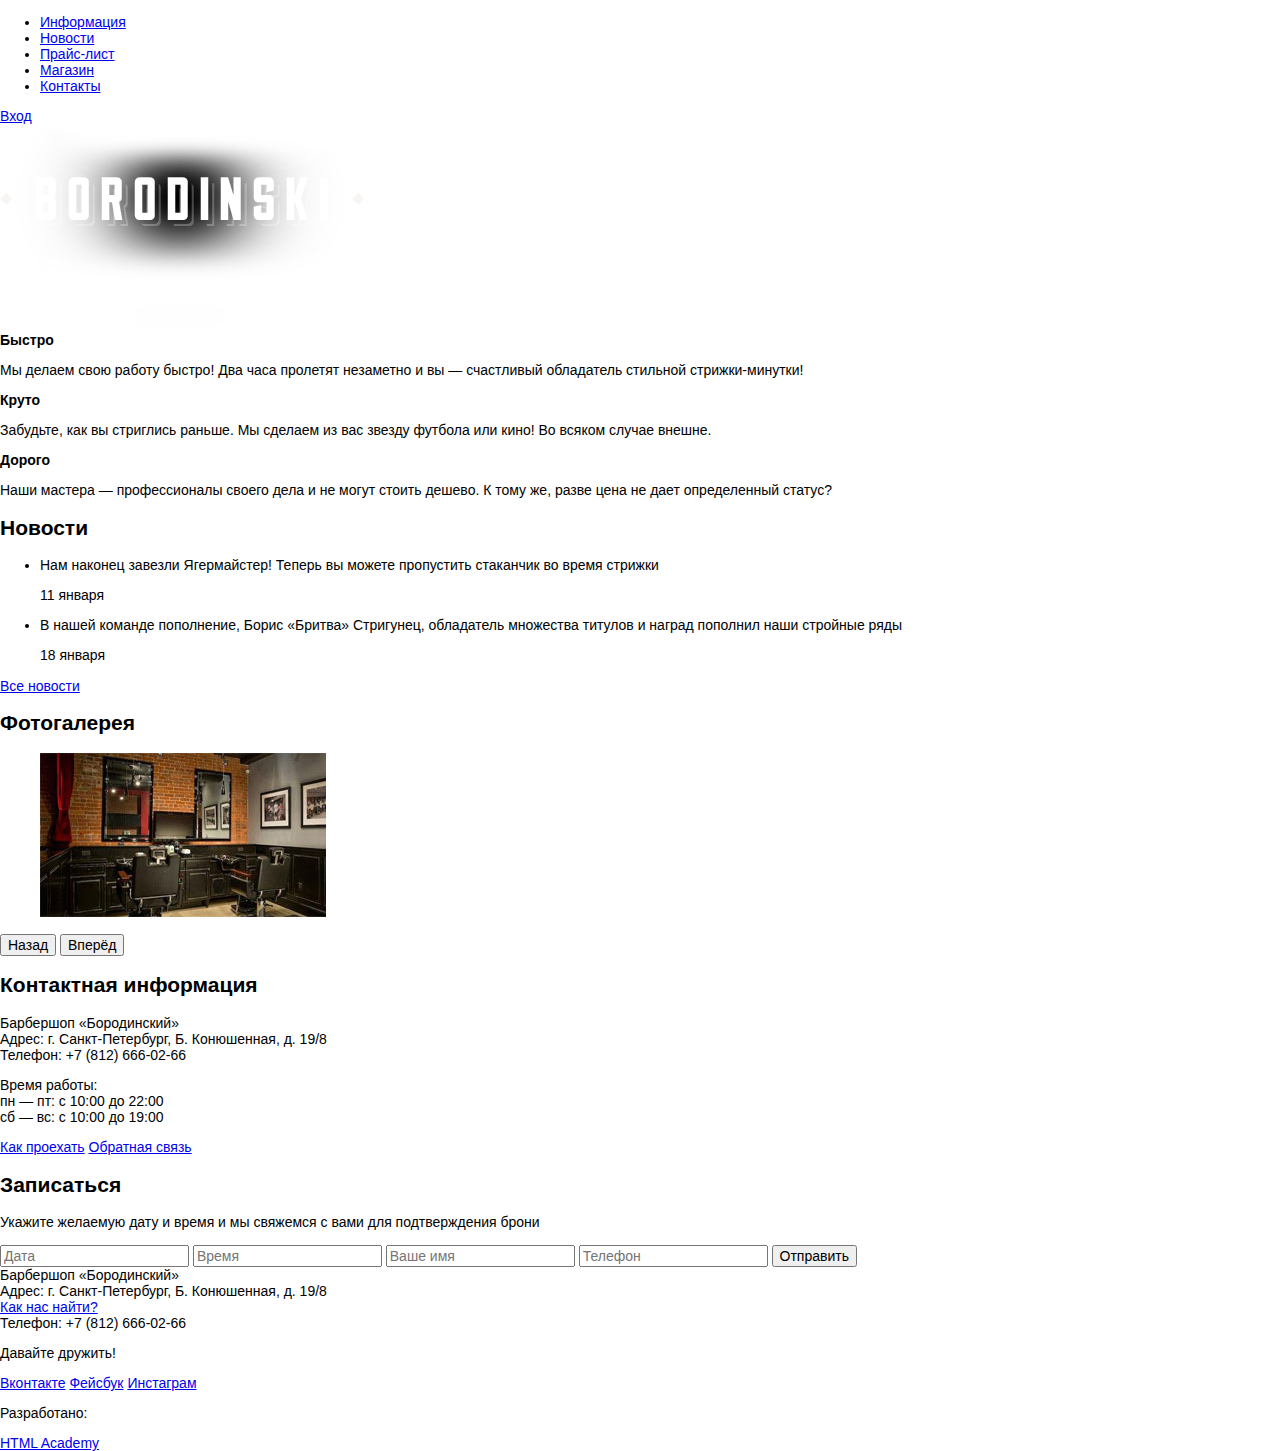
<file: index.html>
<!DOCTYPE html>
<html lang="ru">
  <head>
    <meta charset="utf-8">
    <link rel="stylesheet" href="css/normalize.css">
    <link rel="stylesheet" href="css/style.css">
    <title>HTML Academy: Барбершоп</title>
  </head>
  <body>
   <header class="main-header">
      <div class="container">
        <nav class="main-navigation">
          <ul>
            <li>
              <a href="#">Информация</a>
            </li>
            <li>
              <a href="#">Новости</a>
            </li>
            <li>
              <a href="#">Прайс-лист</a>
            </li>
            <li>
              <a href="catalog.html">Магазин</a>
            </li>
            <li>
              <a href="#">Контакты</a>
            </li>
          </ul>
        </nav>
        <div class="user-block">
          <a class="login" href="#">Вход</a>
        </div>
      </div>
    </header>
    <main class="container">
      <div class="index-logo">
        <img src="img/Logo.png" width="368" height="204" alt="Барбершоп «Бородинский»">
      </div>
      <section class="features">
        <div class="features-item">
          <b class="features-name">Быстро</b>
          <p>Мы делаем свою работу быстро! Два часа пролетят незаметно и вы — счастливый обладатель стильной стрижки-минутки!</p>
        </div>
        <div class="features-item">
          <b class="features-name">Круто</b>
          <p>Забудьте, как вы стриглись раньше. Мы сделаем из вас звезду футбола или кино! Во всяком случае внешне.</p>
        </div>
        <div class="features-item">
          <b class="features-name">Дорого</b>
          <p>Наши мастера — профессионалы своего дела и не могут стоить дешево. К тому же, разве цена не дает определенный статус?</p>
        </div>
      </section>
      <div class="index-content">
        <div class="index-content-left">
          <h2 class="index-content-title">Новости</h2>
          <ul class="news-preview">
            <li>
              <p>Нам наконец завезли Ягермайстер! Теперь вы можете пропустить стаканчик во время стрижки</p>
              <time datetime="2016-01-11">11 января</time>
            </li>
            <li>
              <p>В нашей команде пополнение, Борис «Бритва» Стригунец, обладатель множества титулов и наград пополнил наши стройные ряды</p>
              <time datetime="2016-01-18">18 января</time>
            </li>
          </ul>
          <a class="btn" href="#">Все новости</a>
        </div>
        <div class="index-content-right">
          <h2 class="index-content-title">Фотогалерея</h2>
          <div class="gallery">
            <figure class="gallery-content">
              <img src="img/gallery.jpg" width="286" height="164" alt="">
            </figure>
            <button class="btn gallery-prev" type="button">Назад</button>
            <button class="btn gallery-next" type="button">Вперёд</button>
          </div>
        </div>
      </div>
      <div class="index-content">
        <div class="index-content-left">
          <h2 class="index-content-title">Контактная информация</h2>
          <p>
            Барбершоп «Бородинский»<br>
            Адрес: г. Санкт-Петербург, Б. Конюшенная, д. 19/8<br>
            Телефон: +7 (812) 666-02-66
          </p>
          <p>
            Время работы:<br>
            пн — пт: с 10:00 до 22:00<br>
            сб — вс: с 10:00 до 19:00
          </p>
          <a class="btn" href="#">Как проехать</a>
          <a class="btn" href="#">Обратная связь</a>
        </div>
        <div class="index-content-right">
          <h2 class="index-content-title">Записаться</h2>
          <p>Укажите желаемую дату и время и мы свяжемся с вами для подтверждения брони</p>
          <form class="appointment-form" action="https://echo.htmlacademy.ru" method="post">
            <input type="text" name="date" value="" placeholder="Дата">
            <input type="text" name="time" value="" placeholder="Время">
            <input type="text" name="name" value="" placeholder="Ваше имя">
            <input type="tel" name="phone" value="" placeholder="Телефон">
            <button class="btn" type="submit">Отправить</button>
          </form>
        </div>
      </div>
    </main>
    <footer class="main-footer">
      <div class="container">
        <section class="footer-contacts">
          Барбершоп «Бородинский»<br>
          Адрес: г. Санкт-Петербург, Б. Конюшенная, д. 19/8<br>
          <a href="#">Как нас найти?</a><br>
          Телефон: +7 (812) 666-02-66
        </section>
        <section class="footer-social">
          <p>Давайте дружить!</p>
          <a class="social-btn social-btn-vk" href="#">Вконтакте</a>
          <a class="social-btn social-btn-fb" href="#">Фейсбук</a>
          <a class="social-btn social-btn-inst" href="#">Инстаграм</a>
        </section>
        <section class="footer-copyright">
          <p>Разработано:</p>
          <a class="btn" href="https://htmlacademy.ru">HTML Academy</a>
        </section>
      </div>
    </footer>
  </body>
</html>
</file>
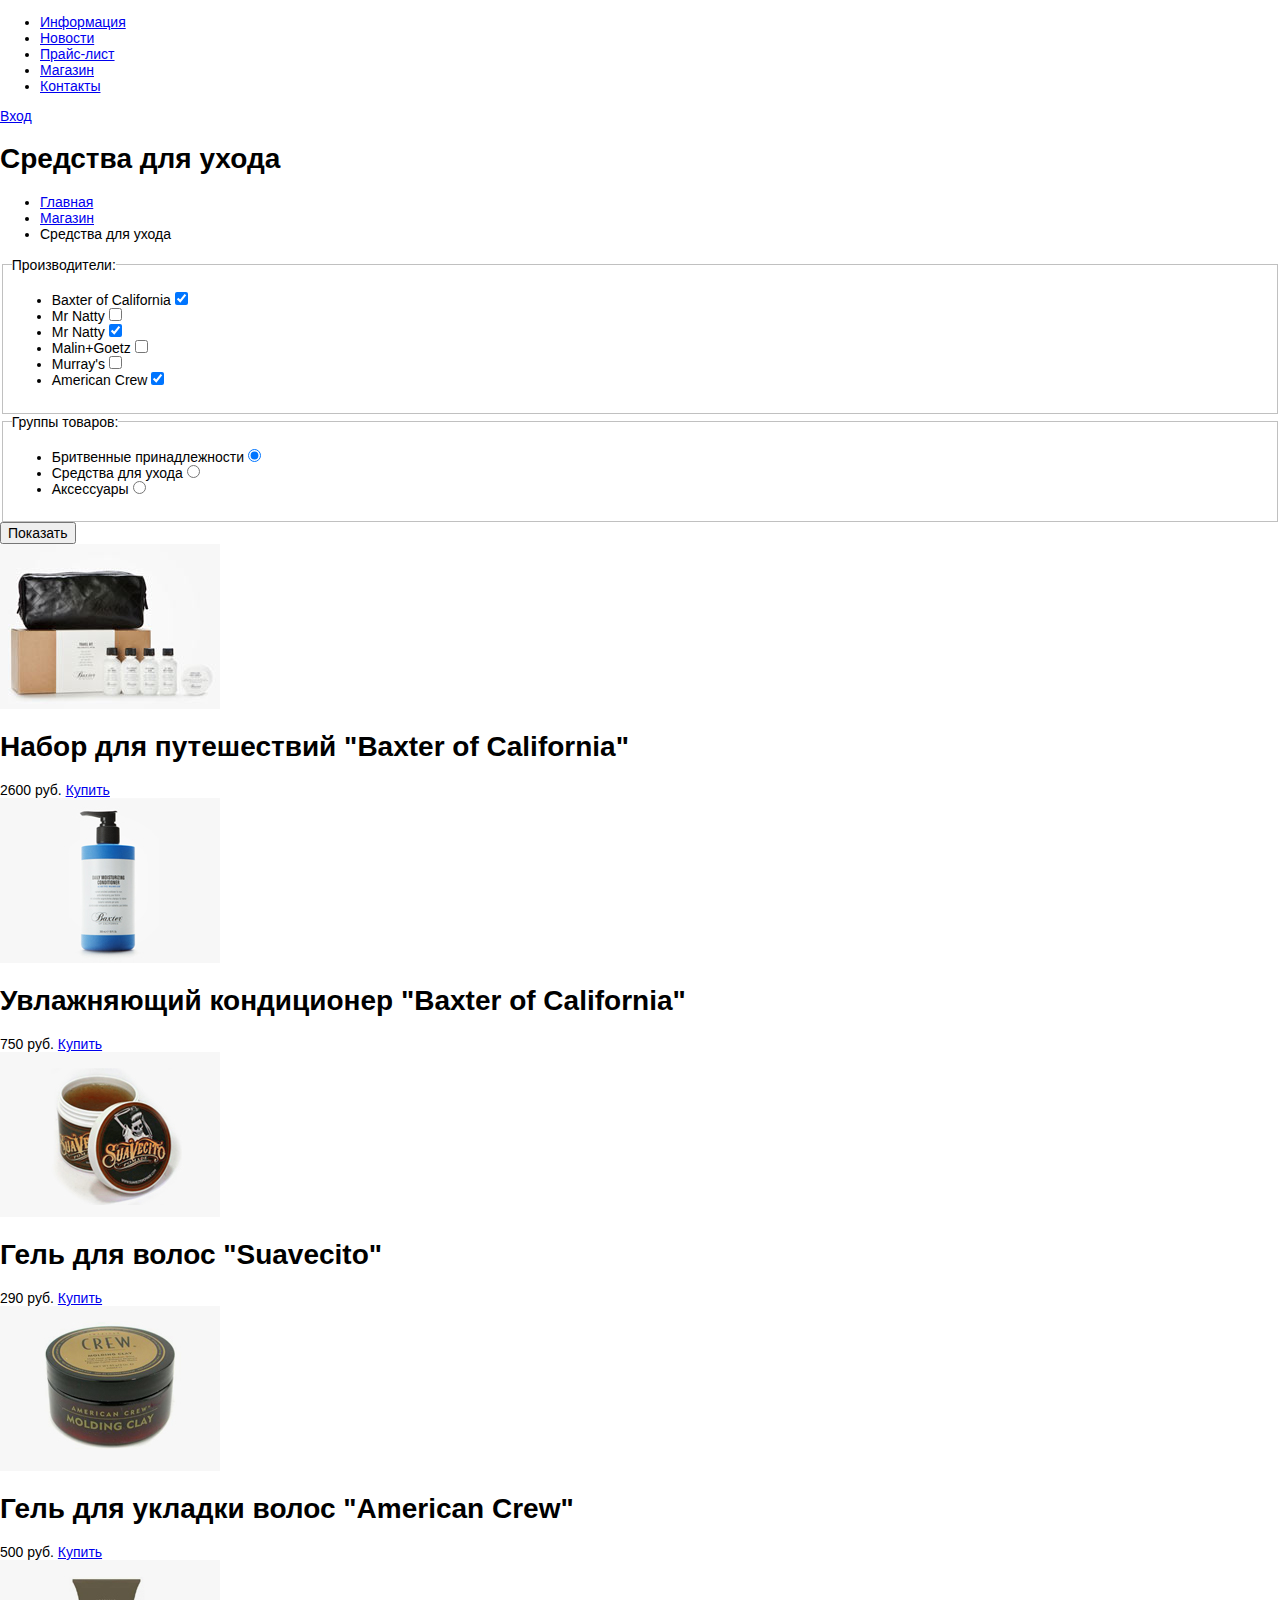
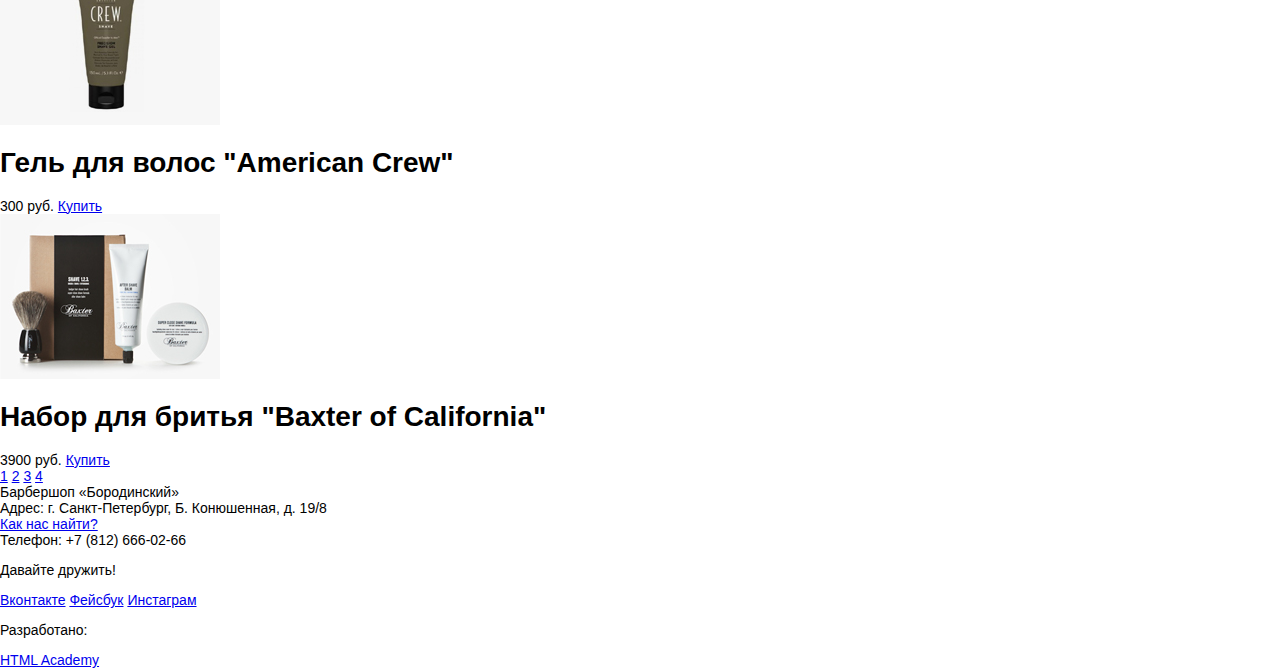
<file: catalog.html>
<!DOCTYPE html>
<html lang="en">
<head>
    <meta charset="UTF-8">
    <title>Барбершоп</title>
    <link rel="stylesheet" href="css/normalize.css">
    <link rel="stylesheet" href="css/style.css">
</head>
<body>
    <header class="main-header">
      <div class="container">
        <nav class="main-navigation">
          <ul>
            <li>
              <a href="#">Информация</a>
            </li>
            <li>
              <a href="#">Новости</a>
            </li>
            <li>
              <a href="#">Прайс-лист</a>
            </li>
            <li>
              <a href="#">Магазин</a>
            </li>
            <li>
              <a href="#">Контакты</a>
            </li>
          </ul>
        </nav>
        <div class="user-block">
          <a class="login" href="#">Вход</a>
        </div>
      </div>
    </header>
    
    <div class="container">
      <div class="catalog-title">
          <h1>Средства для ухода</h1>
          <ul class="breadcrumbs">
              <li><a href="index.html">Главная</a></li>
              <li><a href="catalog.html">Магазин</a></li>
              <li class="current-page">Средства для ухода</li>
          </ul>
        </div>
          <section class="container-content-left">
           <form action="echo" method="post">
               <fieldset class="producers">
                   <legend>Производители:</legend>
                   <ul class="producers-list">
                       <li class="list-item">
                           <label for="producer1">Baxter of California</label>
                           <input type="checkbox" name="producer" id="producer1" checked>
                       </li>
                       <li class="list-item">
                           <label for="producer2">Mr Natty</label>
                           <input type="checkbox" name="producer" id="producer2">
                       </li>
                       <li class="list-item">
                           <label for="producer3">Mr Natty</label>
                           <input type="checkbox" name="producer" id="producer3" checked>
                       </li>
                       <li class="list-item">
                           <label for="producer4">Malin+Goetz</label>
                           <input type="checkbox" name="producer" id="producer4">
                       </li>
                       <li class="list-item">
                           <label for="producer5">Murray's</label>
                           <input type="checkbox" name="producer" id="producer5">
                       </li>
                       <li class="list-item">
                           <label for="producer6">American Crew</label>
                           <input type="checkbox" name="producer" id="producer6" checked>
                       </li>
                   </ul>
               </fieldset>
               
               <fieldset class="groups">
                   <legend>Группы товаров:</legend>
                   <ul class="goups-list">
                       <li class="list-item">
                           <label for="group1">Бритвенные принадлежности</label>
                           <input type="radio" name="group" id="group1" checked>
                       </li>
                       <li class="list-item">
                           <label for="group2">Средства для ухода</label>
                           <input type="radio" name="group" id="group2">
                       </li>
                       <li class="list-item">
                           <label for="group3">Аксессуары</label>
                           <input type="radio" name="group" id="group3">
                       </li>
                   </ul>
               </fieldset>
               <button class="btn" type="submit">Показать</button>
           </form>
        </section>
        <section class="container-content-left">
            <article class="item">
                <a href="item.html">
                    <img src="img/item-1.jpg" width="220" height="165" alt="Baxter of California">
                </a>    
                    <h1 class="item-title">Набор для путешествий "Baxter of California"</h1>
                    <span>2600 руб.</span>
                    <a class="btn" href="#">Купить</a>
            </article>
            
            <article class="item">
                <a href="item.html">
                    <img src="img/item-2.jpg" width="220" height="165">
                </a>    
                    <h1 class="item-title">Увлажняющий кондиционер "Baxter of California"</h1>
                    <span>750 руб.</span>
                    <a class="btn" href="#">Купить</a>
            </article>
            
            <article class="item">
                <a href="item.html">
                    <img src="img/item-3.jpg" width="220" height="165" alt="Suavecito">
                </a>    
                    <h1 class="item-title">Гель для волос "Suavecito"</h1>
                    <span>290 руб.</span>
                    <a class="btn" href="#">Купить</a>
            </article>
            
            <article class="item">
                <a href="item.html">
                    <img src="img/item-4.jpg" width="220" height="165"  alt="American Crew">
                </a>    
                    <h1 class="item-title">Гель для укладки волос "American Crew"</h1>
                    <span>500 руб.</span>
                    <a class="btn" href="#">Купить</a>
            </article>
            
            <article class="item">
                <a href="item.html">
                    <img src="img/item-5.jpg" width="220" height="165" alt="American Crew">
                </a>    
                    <h1 class="item-title">Гель для волос "American Crew"</h1>
                    <span>300 руб.</span>
                    <a class="btn" href="#">Купить</a>
            </article>
            
            <article class="item">
                <a href="item.html">
                    <img src="img/item-6.jpg" width="220" height="165" alt="Baxter of California">
                </a>    
                    <h1 class="item-title">Набор для бритья "Baxter of California"</h1>
                    <span>3900 руб.</span>
                    <a class="btn" href="#">Купить</a>
            </article>
            
            <div class="paginator">
                <a href="#">1</a>
                <a class="current-page" href="#">2</a>
                <a href="#">3</a>
                <a href="#">4</a>
            </div>
        </section>
       </div>
    
    <footer class="main-footer">
      <div class="container">
        <section class="footer-contacts">
          Барбершоп «Бородинский»<br>
          Адрес: г. Санкт-Петербург, Б. Конюшенная, д. 19/8<br>
          <a href="#">Как нас найти?</a><br>
          Телефон: +7 (812) 666-02-66
        </section>
        <section class="footer-social">
          <p>Давайте дружить!</p>
          <a class="social-btn social-btn-vk" href="#">Вконтакте</a>
          <a class="social-btn social-btn-fb" href="#">Фейсбук</a>
          <a class="social-btn social-btn-inst" href="#">Инстаграм</a>
        </section>
        <section class="footer-copyright">
          <p>Разработано:</p>
          <a class="btn" href="https://htmlacademy.ru">HTML Academy</a>
        </section>
      </div>
    </footer>
</body>
</html>
</file>
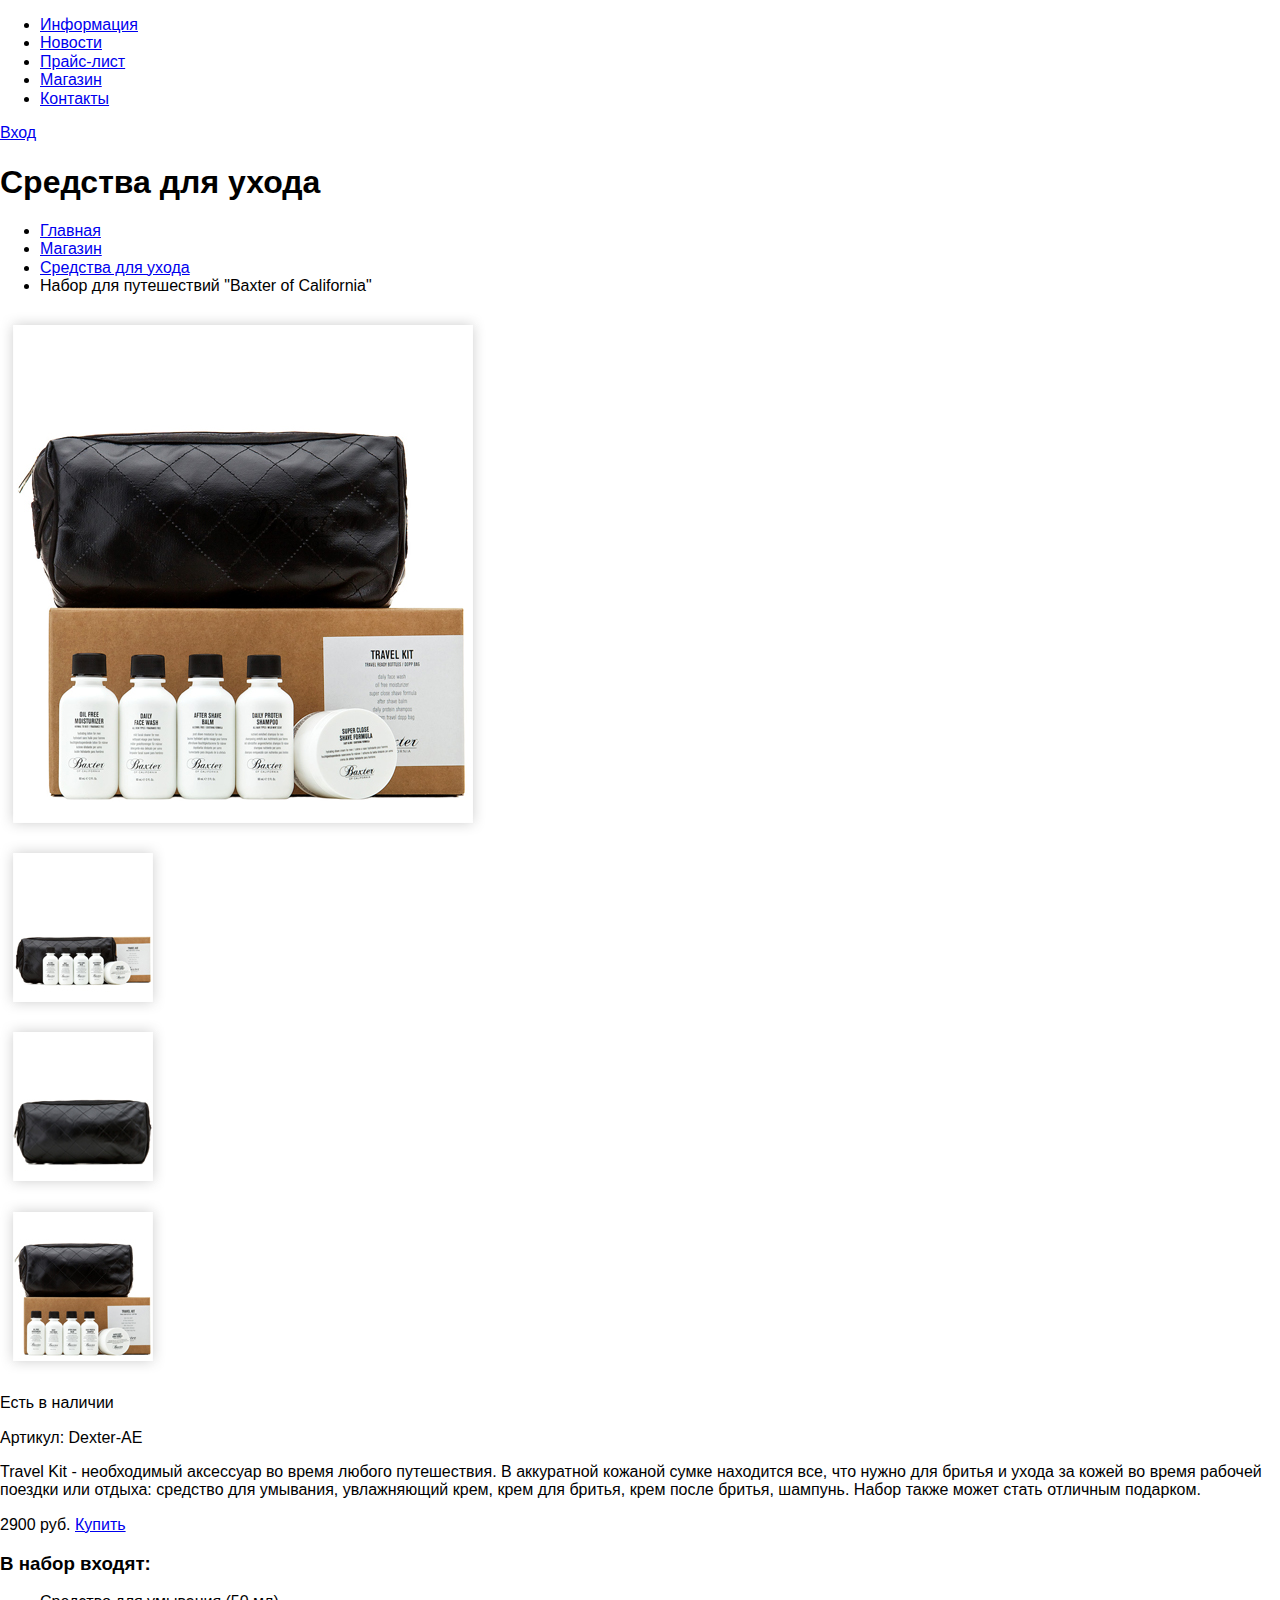
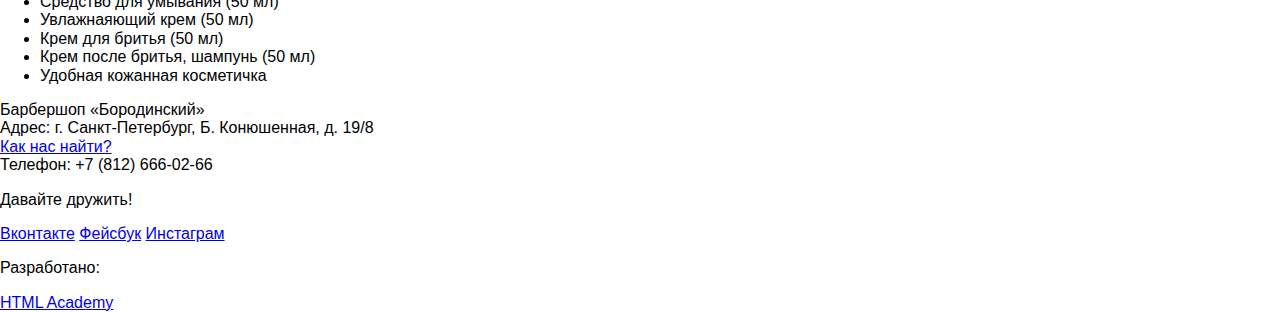
<file: item.html>
<!DOCTYPE html>
<html lang="en">
<head>
    <meta charset="UTF-8">
    <link rel="stylesheet" href="css/normalize.css">
    <title>Барбершоп</title>
</head>
<body>
    <header class="main-header">
      <div class="container">
        <nav class="main-navigation">
          <ul>
            <li>
              <a href="#">Информация</a>
            </li>
            <li>
              <a href="#">Новости</a>
            </li>
            <li>
              <a href="#">Прайс-лист</a>
              
            </li>
            <li>
              <a href="catalog.html">Магазин</a>
            </li>
            <li>
              <a href="#">Контакты</a>
            </li>
          </ul>
        </nav>
        <div class="user-block">
          <a class="login" href="#">Вход</a>
        </div>
      </div>
    </header>
    
    <div class="container">
        <div class="catalog-title">
          <h1>Средства для ухода</h1>
          <ul class="breadcrumbs">
              <li><a href="index.html">Главная</a></li>
              <li><a href="catalog.html">Магазин</a></li>
              <li><a href="catalog.html">Средства для ухода</a></li>
              <li class="current-page">Набор для путешествий "Baxter of California"</li>
          </ul>
        </div>
        <div class="catalog-item">
            <section class="catalog-content-left">
                <div class="main-photo">
                    <img src="img/main-item.jpg" width="486" height="524" alt="photo item">
                </div>
                <div class="item-photo">
                    <img src="img/min-item1.jpg" width="166" height="175" alt="photo item">
                </div>
                <div class="item-photo">
                    <img src="img/min-item2.jpg" width="166" height="175" alt="photo item">
                </div>
                <div class="item-photo">
                    <img src="img/min-item3.jpg" width="166" height="175" alt="photo item">
                </div>
            </section>
            <section class="catalog-content-right">
                <div class="description">
                    <p>Есть в наличии</p>
                    <p>Артикул: Dexter-AE</p>
                    <p>Travel Kit - необходимый аксессуар во время любого путешествия. В аккуратной кожаной сумке находится все, что нужно для бритья и ухода за кожей во время рабочей поездки или отдыха: средство для умывания, увлажняющий крем, крем для бритья, крем после бритья, шампунь. Набор также может стать отличным подарком.</p>
                </div>
                <div class="price">
                    <span>2900 руб.</span>
                    <a class="btn" href="#">Купить</a>
                </div>
                <div class="description-bonus">
                    <h3>В набор входят:</h3>
                    <ul class="item-list">
                        <li>Средство для умывания (50 мл)</li>
                        <li>Увлажнаяющий крем (50 мл)</li>
                        <li>Крем для бритья (50 мл)</li>
                        <li>Крем после бритья, шампунь (50 мл)</li>
                        <li>Удобная кожанная косметичка</li>
                    </ul>
                </div>
            </section>
        </div>
    </div>
    
    <footer class="main-footer">
      <div class="container">
        <section class="footer-contacts">
          Барбершоп «Бородинский»<br>
          Адрес: г. Санкт-Петербург, Б. Конюшенная, д. 19/8<br>
          <a href="#">Как нас найти?</a><br>
          Телефон: +7 (812) 666-02-66
        </section>
        <section class="footer-social">
          <p>Давайте дружить!</p>
          <a class="social-btn social-btn-vk" href="#">Вконтакте</a>
          <a class="social-btn social-btn-fb" href="#">Фейсбук</a>
          <a class="social-btn social-btn-inst" href="#">Инстаграм</a>
        </section>
        <section class="footer-copyright">
          <p>Разработано:</p>
          <a class="btn" href="https://htmlacademy.ru">HTML Academy</a>
        </section>
      </div>
    </footer>
</body>
</html>
</file>
<file: css/style.css>
body {
    font-family: "PT Sans Narrow", sans-serif;
    font-size: 14px;
    color: #000000;
}
</file>
